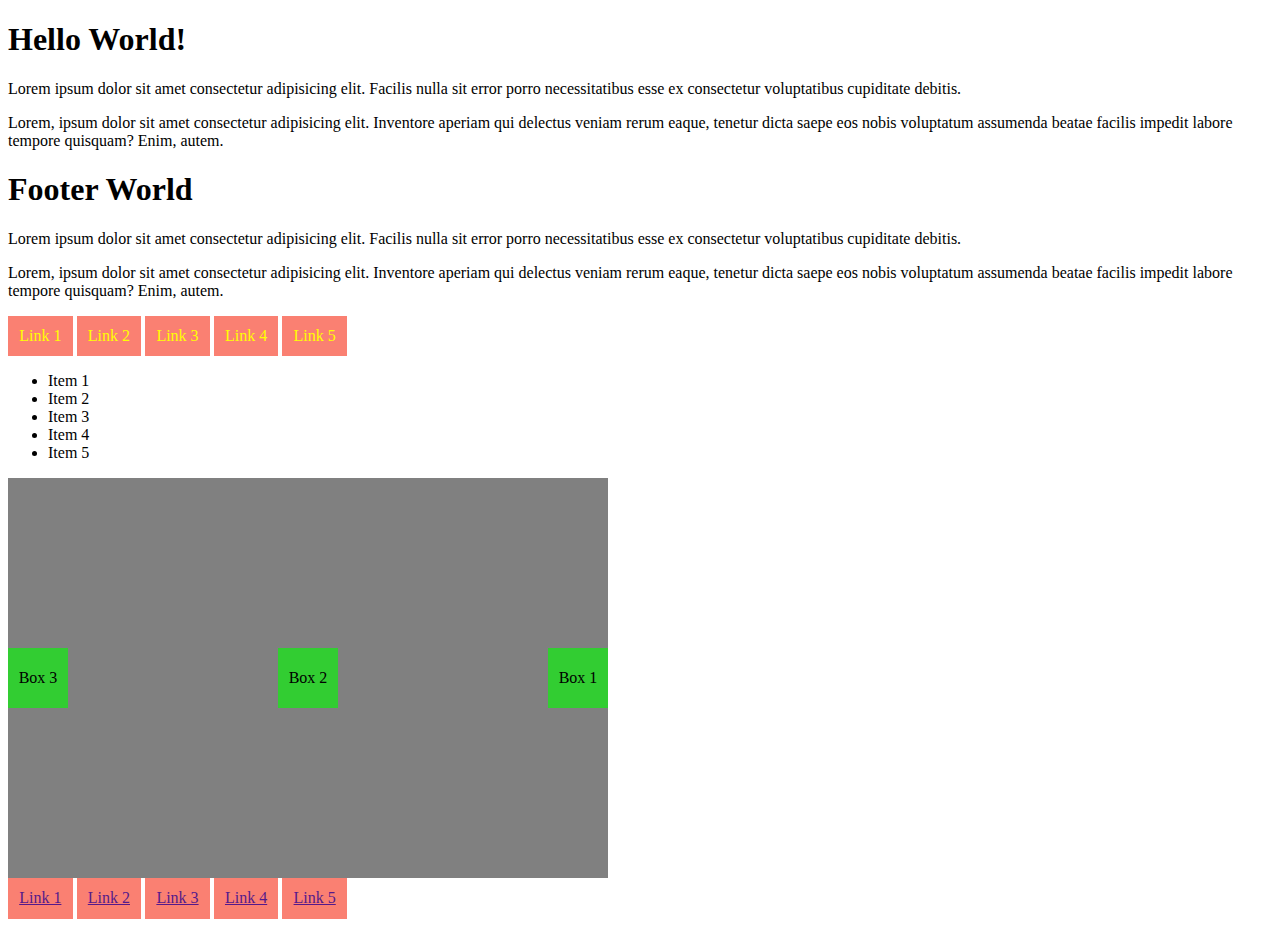
<file: index.html>
<!DOCTYPE html>
<html lang="en">

<head>
  <meta charset="UTF-8">
  <meta name="viewport" content="width=device-width, initial-scale=1.0">
  <title>Learning SASS</title>

  <!-- Nesting -->
  <!-- <link rel="stylesheet" href="css/nesting.css"> -->

  <!-- Variable -->
  <!-- <link rel="stylesheet" href="css/variable.css"> -->

  <!-- Map Variable -->
  <!-- <link rel="stylesheet" href="css/mapVariable.css"> -->

  <!-- Mixin -->
  <link rel="stylesheet" href="css/mixin.css">
</head>

<body>
  <div class="container">
    <section class="main">
      <div class="main-heading">
        <h1>Hello World!</h1>
      </div>
      <div class="main-paragraph">
        <p>Lorem ipsum dolor sit amet consectetur adipisicing elit. Facilis nulla sit error porro necessitatibus esse ex
          consectetur voluptatibus cupiditate debitis.</p>
        <p>Lorem, ipsum dolor sit amet consectetur adipisicing elit. Inventore aperiam qui delectus veniam rerum eaque,
          tenetur dicta saepe eos nobis voluptatum assumenda beatae facilis impedit labore tempore quisquam? Enim,
          autem.</p>
      </div>
    </section>
    <footer>
      <div class="footer-heading">
        <h1>Footer World</h1>
      </div>
      <div class="footer-paragraph">
        <p>Lorem ipsum dolor sit amet consectetur adipisicing elit. Facilis nulla sit error porro necessitatibus esse ex
          consectetur voluptatibus cupiditate debitis.</p>
        <p>Lorem, ipsum dolor sit amet consectetur adipisicing elit. Inventore aperiam qui delectus veniam rerum eaque,
          tenetur dicta saepe eos nobis voluptatum assumenda beatae facilis impedit labore tempore quisquam? Enim,
          autem.</p>
      </div>
    </footer>
  </div>
  <!-- For mixin.scss -->
  <div class="mixHeader">
    <ul>
      <li><a href="">Link 1</a></li>
      <li><a href="">Link 2</a></li>
      <li><a href="">Link 3</a></li>
      <li><a href="">Link 4</a></li>
      <li><a href="">Link 5</a></li>
    </ul>
  </div>
  <div class="mixMain">
    <ul>
      <li>Item 1</li>
      <li>Item 2</li>
      <li>Item 3</li>
      <li>Item 4</li>
      <li>Item 5</li>
    </ul>
    <div class="container">
      <div class="box">Box 1</div>
      <div class="box">Box 2</div>
      <div class="box">Box 3</div>
    </div>
  </div>
  <div class="mixFooter">
    <ul>
      <li><a href="">Link 1</a></li>
      <li><a href="">Link 2</a></li>
      <li><a href="">Link 3</a></li>
      <li><a href="">Link 4</a></li>
      <li><a href="">Link 5</a></li>
    </ul>
  </div>
</body>

</html>
</file>
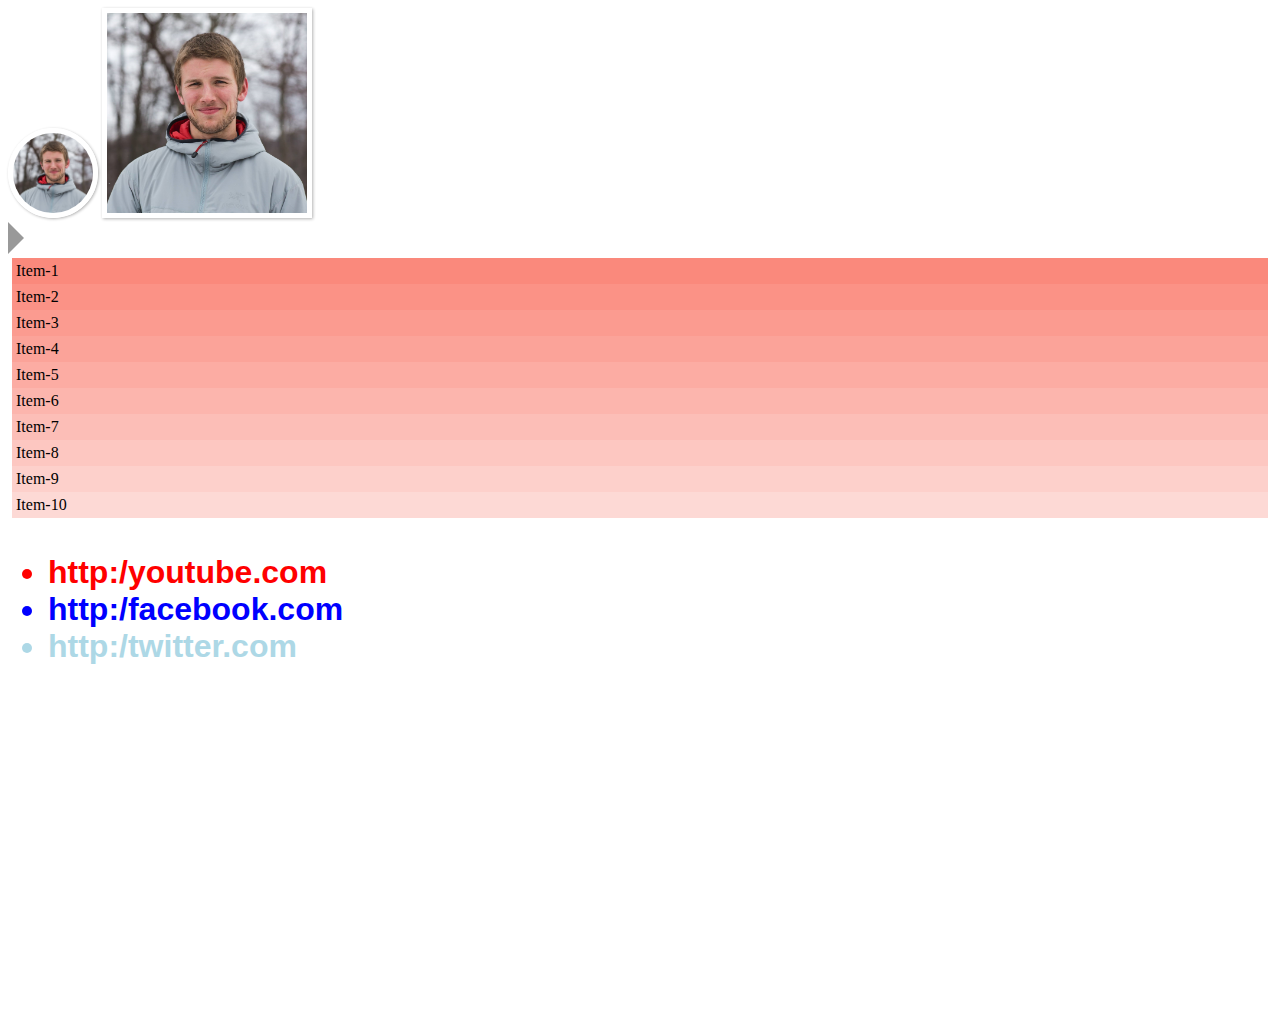
<file: flowControl/index.html>
<!DOCTYPE html>
<html lang="en">

<head>
  <meta charset="UTF-8">
  <meta name="viewport" content="width=device-width, initial-scale=1.0">
  <title>Flow Control | SASS </title>
  <link rel="stylesheet" href="../css/mainFlow.css">
</head>

<body>
  <img src="img/profile.jpg" class="circle-profile" alt="Jane Doe">
  <img src="img/profile.jpg" class="square-profile" alt="Jane Doe">
  <div class="right"></div>
  <ul class="gradient">
    <li>Item-1</li>
    <li>Item-2</li>
    <li>Item-3</li>
    <li>Item-4</li>
    <li>Item-5</li>
    <li>Item-6</li>
    <li>Item-7</li>
    <li>Item-8</li>
    <li>Item-9</li>
    <li>Item-10</li>
  </ul>
  <ul class="socials">
    <li class="youtube">http:/youtube.com</li>
    <li class="facebook">http:/facebook.com</li>
    <li class="twitter">http:/twitter.com</li>
  </ul>
</body>

</html>
</file>
<file: css/nesting.css>
.container .main {
  background-color: lightblue;
}

.main .main-heading {
  font-size: 2em;
}

.main .main-paragraph {
  font-size: 1.3em;
}

.main:hover {
  background-color: salmon;
}
/*# sourceMappingURL=nesting.css.map */
</file>
<file: css/variable.css>
body {
  background-color: lightblue;
}

h1 {
  color: red;
}
/*# sourceMappingURL=variable.css.map */
</file>
<file: css/mapVariable.css>
h1 {
  color: orange;
}
/*# sourceMappingURL=mapVariable.css.map */
</file>
<file: css/mixin.css>
.mixHeader ul {
  margin: 0;
  padding: 0;
  list-style: none;
}
.mixHeader ul li {
  display: inline-block;
}
.mixHeader ul li {
  background-color: salmon;
  padding: 0.7em;
}
.mixHeader ul li a {
  color: yellow;
  text-decoration: none;
}

.mixFooter ul {
  margin: 0;
  padding: 0;
  list-style: none;
}
.mixFooter ul li {
  display: inline-block;
}
.mixFooter ul li {
  background-color: salmon;
  padding: 0.7em;
}

.mixMain .container {
  display: flex;
  justify-content: space-between;
  align-items: center;
  flex-direction: row-reverse;
  width: 600px;
  height: 400px;
  background-color: grey;
}
.mixMain .container .box {
  width: 60px;
  height: 60px;
  background-color: limegreen;
  text-align: center;
  line-height: 60px;
}

/*# sourceMappingURL=mixin.css.map */
</file>
<file: css/mainFlow.css>
body {
  min-height: 1000px;
}

.square-profile {
  width: 200px;
  height: 200px;
  border: 5px solid white;
  -webkit-box-shadow: 1px 1px 3px rgba(0, 0, 0, 0.3);
          box-shadow: 1px 1px 3px rgba(0, 0, 0, 0.3);
}

.circle-profile {
  width: 80px;
  height: 80px;
  border: 5px solid white;
  -webkit-box-shadow: 1px 1px 3px rgba(0, 0, 0, 0.3);
          box-shadow: 1px 1px 3px rgba(0, 0, 0, 0.3);
  border-radius: 50%;
}

.nav {
  background-color: #999;
  color: #eaeaea;
}

.right {
  width: 0;
  height: 0;
  background-color: transparent;
  border-color: transparent;
  border-style: solid;
  border-width: 1em;
  border-left-color: #999;
}

.gradient {
  margin: 0;
  padding: 0;
  padding: 4px;
  list-style: none;
}

.gradient li:nth-child(1) {
  padding: 4px;
  background-color: #fa897c;
}

.gradient li:nth-child(2) {
  padding: 4px;
  background-color: #fb9286;
}

.gradient li:nth-child(3) {
  padding: 4px;
  background-color: #fb9b90;
}

.gradient li:nth-child(4) {
  padding: 4px;
  background-color: #fba399;
}

.gradient li:nth-child(5) {
  padding: 4px;
  background-color: #fcaca3;
}

.gradient li:nth-child(6) {
  padding: 4px;
  background-color: #fcb5ad;
}

.gradient li:nth-child(7) {
  padding: 4px;
  background-color: #fcbeb7;
}

.gradient li:nth-child(8) {
  padding: 4px;
  background-color: #fdc7c1;
}

.gradient li:nth-child(9) {
  padding: 4px;
  background-color: #fdd0cb;
}

.gradient li:nth-child(10) {
  padding: 4px;
  background-color: #fdd9d5;
}

.socials {
  font-size: 2em;
  font-family: Arial, Helvetica, sans-serif;
  font-weight: bold;
}

.socials .youtube {
  color: red;
}

.socials .facebook {
  color: blue;
}

.socials .twitter {
  color: lightblue;
}

.socials .instagram {
  color: orange;
}
/*# sourceMappingURL=mainFlow.css.map */
</file>
